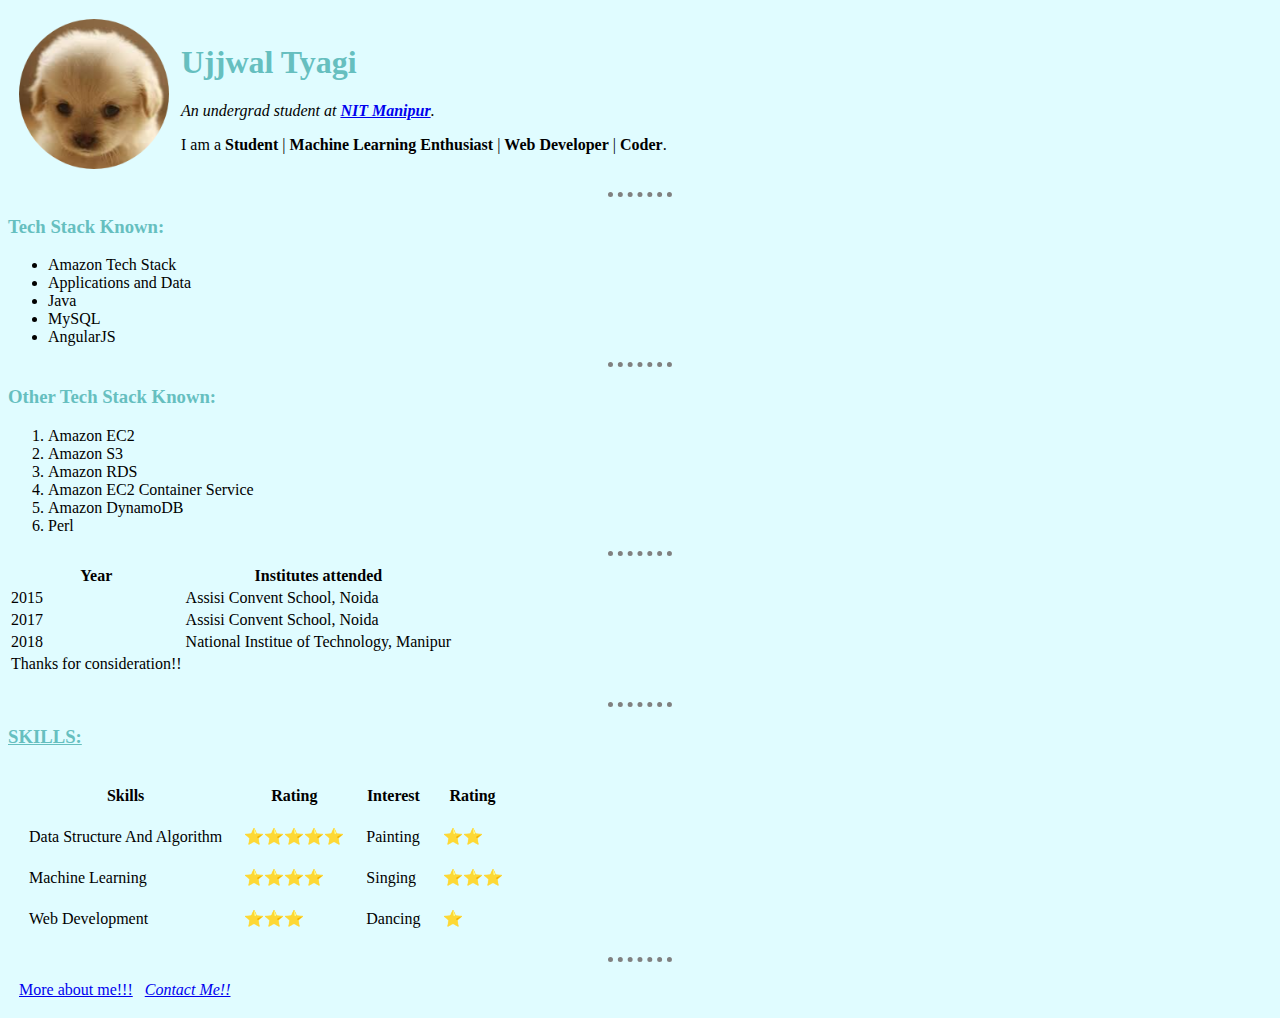
<file: index.html>
<!DOCTYPE html>
<html lang="en" dir="ltr">

<head>
  <meta charset="utf-8">
  <title>🙃Ujjwal's Personal Page</title>
  <link rel="stylesheet" href="styles.css">
</head>

<body>
  <table cellspacing="10">
    <tr>
      <td>
        <img src="download.jpg" alt="Cute Puppies">
      </td>
      <td>
        <h1>Ujjwal Tyagi</h1>
        <p><em>An undergrad student at <strong><a href="http://www.nitmanipur.ac.in/">NIT Manipur</a></strong>.</em></p>
        <p>I am a <strong>Student</strong> | <strong>Machine Learning Enthusiast</strong> | <strong>Web Developer</strong> | <Strong>Coder</Strong>.</p>
      </td>
    </tr>
  </table>


  <hr>

  <h3>Tech Stack Known:</h3>
  <ul>
    <li>Amazon Tech Stack</li>
    <li>Applications and Data</li>
    <li>Java</li>
    <li>MySQL</li>
    <li>AngularJS</li>
  </ul>
  <hr>
  <h3>Other Tech Stack Known:</h3>
  <ol>
    <li>Amazon EC2</li>
    <li>Amazon S3</li>
    <li>Amazon RDS</li>
    <li>Amazon EC2 Container Service</li>
    <li>Amazon DynamoDB</li>
    <li>Perl</li>

  </ol>
  <hr>
  <table>
    <thead>
      <th>Year</th>
      <th>Institutes attended</th>
    </thead>
    <tbody>
      <tr>
        <td>2015</td>
        <td>Assisi Convent School, Noida</td>
      </tr>
      <tr>
        <td>2017</td>
        <td>Assisi Convent School, Noida</td>
      </tr>
      <tr>
        <td>2018</td>
        <td>National Institue of Technology, Manipur</td>
      </tr>

    </tbody>
    <tfoot>
      <tr>
        <td>
          Thanks for consideration!!
        </td>
      </tr>

    </tfoot>
  </table>
  <br>
  <hr>
  <h3><u>SKILLS:</u></h3>
  <table cellspacing="20">
    <th>Skills</th>
    <th>Rating</th>
    <th>Interest</th>
    <th>Rating</th>
    <tr>
      <td>Data Structure And Algorithm</td>
      <td>⭐⭐⭐⭐⭐</td>
      <td>Painting</td>
      <td>⭐⭐</td>
    </tr>
    <tr>
      <td>Machine Learning</td>
      <td>⭐⭐⭐⭐</td>
      <td>Singing</td>
      <td>⭐⭐⭐</td>
    </tr>
    <tr>
      <td>Web Development</td>
      <td>⭐⭐⭐</td>
      <td>Dancing</td>
      <td>⭐</td>
    </tr>
  </table>
  <hr>
  <table cellspacing="10">
    <tr>
      <td><a href="MoreMe.html">More about me!!!</a></td>
      <td><a href="contact.html"><em>Contact Me!!</em></a></td>
    </tr>
  </table>



</body>

</html>
</file>
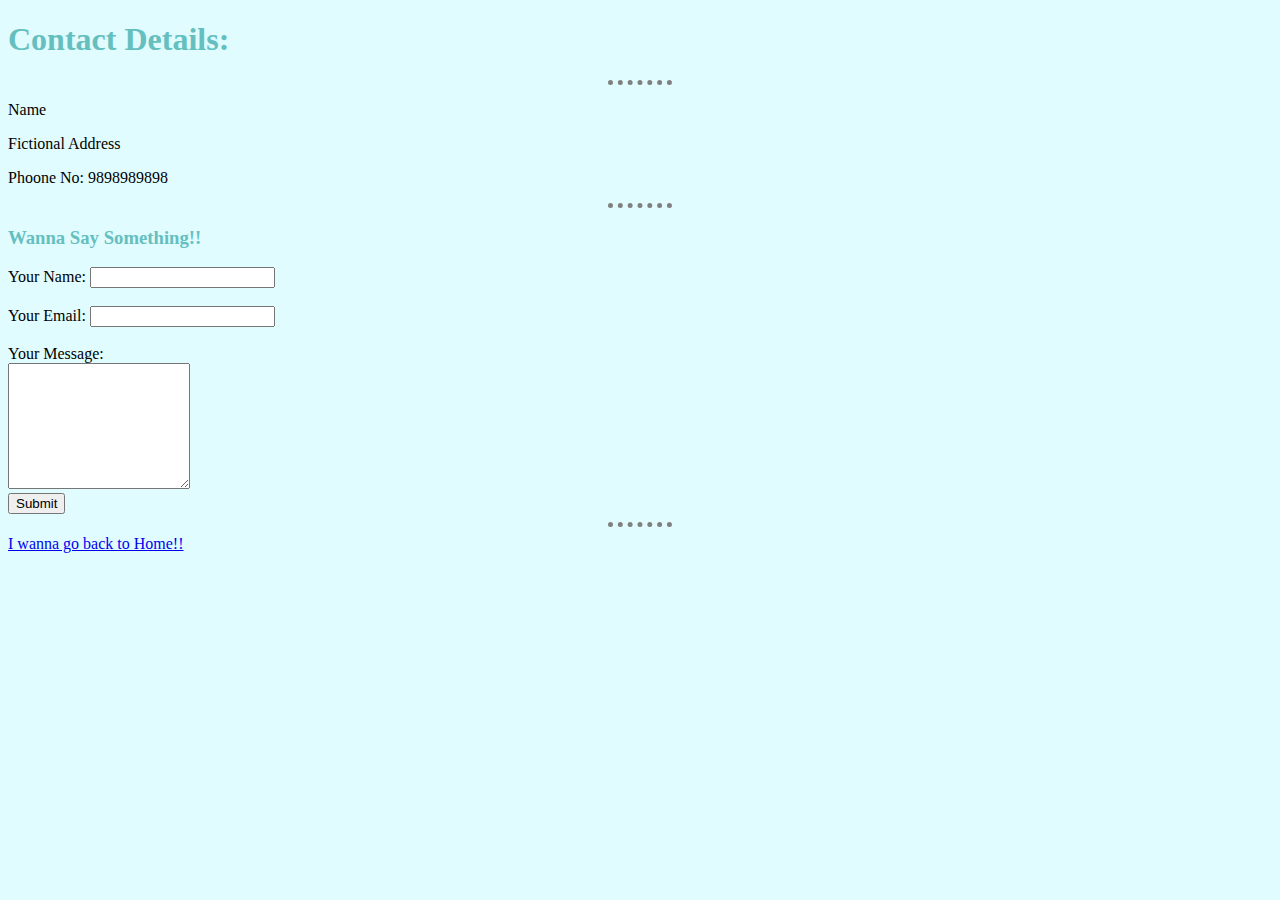
<file: contact.html>
<!DOCTYPE html>
<html lang="en" dir="ltr">

<head>
  <meta charset="utf-8">
  <title>Contact Me</title>
  <link rel="stylesheet" href="styles.css">
</head>

<body>
  <h1>Contact Details:</h1>
  <hr>
  <p>Name</p>
  <p>Fictional Address</p>
  <p>Phoone No: 9898989898</p>
  <hr>
  <h3>Wanna Say Something!!</h3>
  <form action="mailto:ujjwaltyagi@gmail.com?subject=Feedback" method="post" enctype="text/plain">

    <label for="">Your Name:</label>
    <input type="text" name="YourName" value="">
    <br>
    <br>
    <label for="">Your Email:</label>
    <input type="Email" name="YourEmail" value="">
    <br>
    <br>
    <label>Your Message:</label>
    <br>
    <textarea name="YourMessage" rows="8" cols="20"></textarea>
    <br>
    <input type="submit" name="" value="Submit">
  </form>
  <hr>
  <a href="index.html">I wanna go back to Home!!</a>
</body>

</html>
</file>
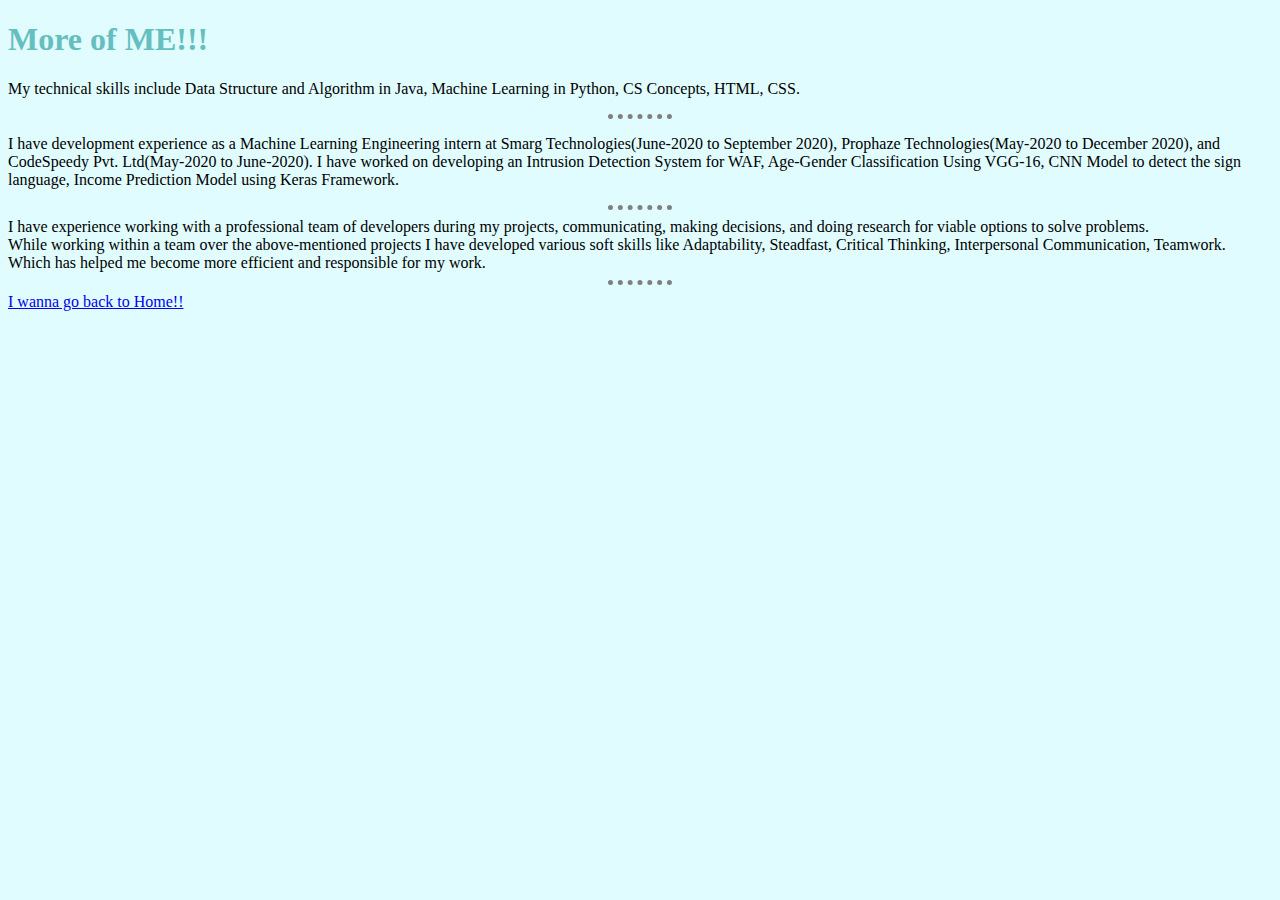
<file: MoreMe.html>
<!DOCTYPE html>
<html lang="en" dir="ltr">
  <head>
    <meta charset="utf-8">
    <title>More About me!!</title>
    <link rel="stylesheet" href="styles.css">
  </head>
  <body>
    <h1>More of ME!!!</h1>
    <p> My technical skills include Data Structure and Algorithm in Java, Machine Learning in Python, CS Concepts, HTML, CSS.</p>
    <hr>
    <p>I have development experience as a Machine Learning Engineering intern at Smarg Technologies(June-2020 to September 2020), Prophaze Technologies(May-2020 to December 2020), and CodeSpeedy Pvt. Ltd(May-2020 to June-2020).
      I have worked on developing an Intrusion Detection System for WAF, Age-Gender Classification Using VGG-16, CNN Model to detect the sign language, Income Prediction Model using Keras Framework.<hr>
       I have experience working with a professional team of developers during my projects, communicating, making decisions, and doing research for viable options to solve problems.
      <br>While working within a team over the above-mentioned projects I have developed various soft skills like Adaptability, Steadfast, Critical Thinking, Interpersonal Communication, Teamwork. Which has helped me become more efficient and
      responsible for my work.
    <hr>
    <a href="index.html">I wanna go back to Home!!</a>

  </body>
</html>
</file>
<file: styles.css>
body {

  background-color: #e0fcff;
}

hr {
  border-color: grey;
  border-width:5px;
  border-style: none;
  border-top-style: dotted;
  width: 5%;
}
h1,h3{
  color: #66BFBF;
}
img{
  height:150px;
  widht:150px;
}
</file>
